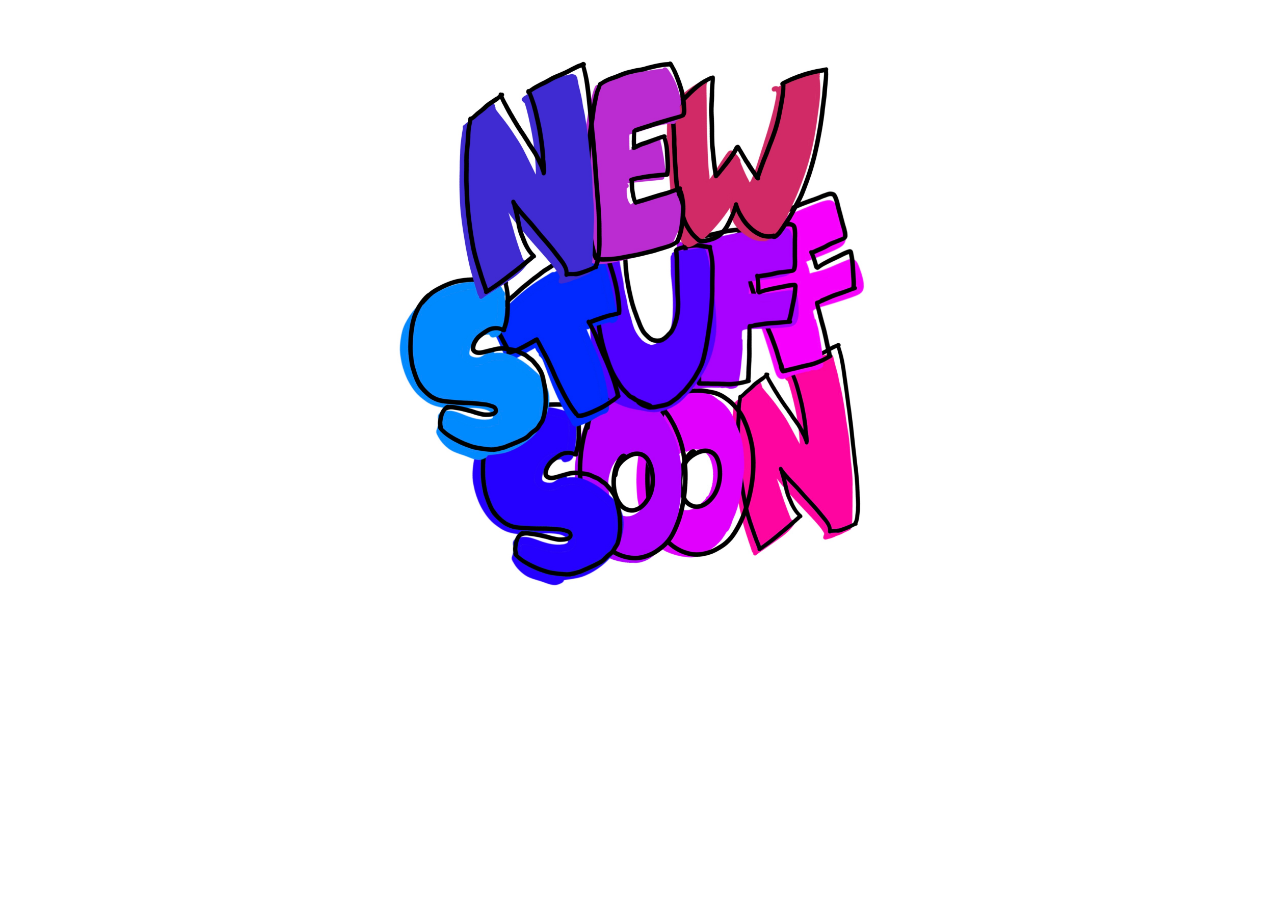
<file: index.html>
<!DOCTYPE html>
<html lang="en">
<head>
    <meta charset="UTF-8">
    <meta name="viewport" content="width=device-width, initial-scale=1.0">
    <link rel="stylesheet" href="styles.css">
    <title>aarian.xyz</title>
</head>
<body>
    <img src="IMG_0003.jpeg" alt="new stuff soon">
</body>
</html>
</file>
<file: styles.css>
img {
    width: 50%;
    height: auto;
    margin-left: auto;
    margin-right: auto;
    display: block;
}
</file>
